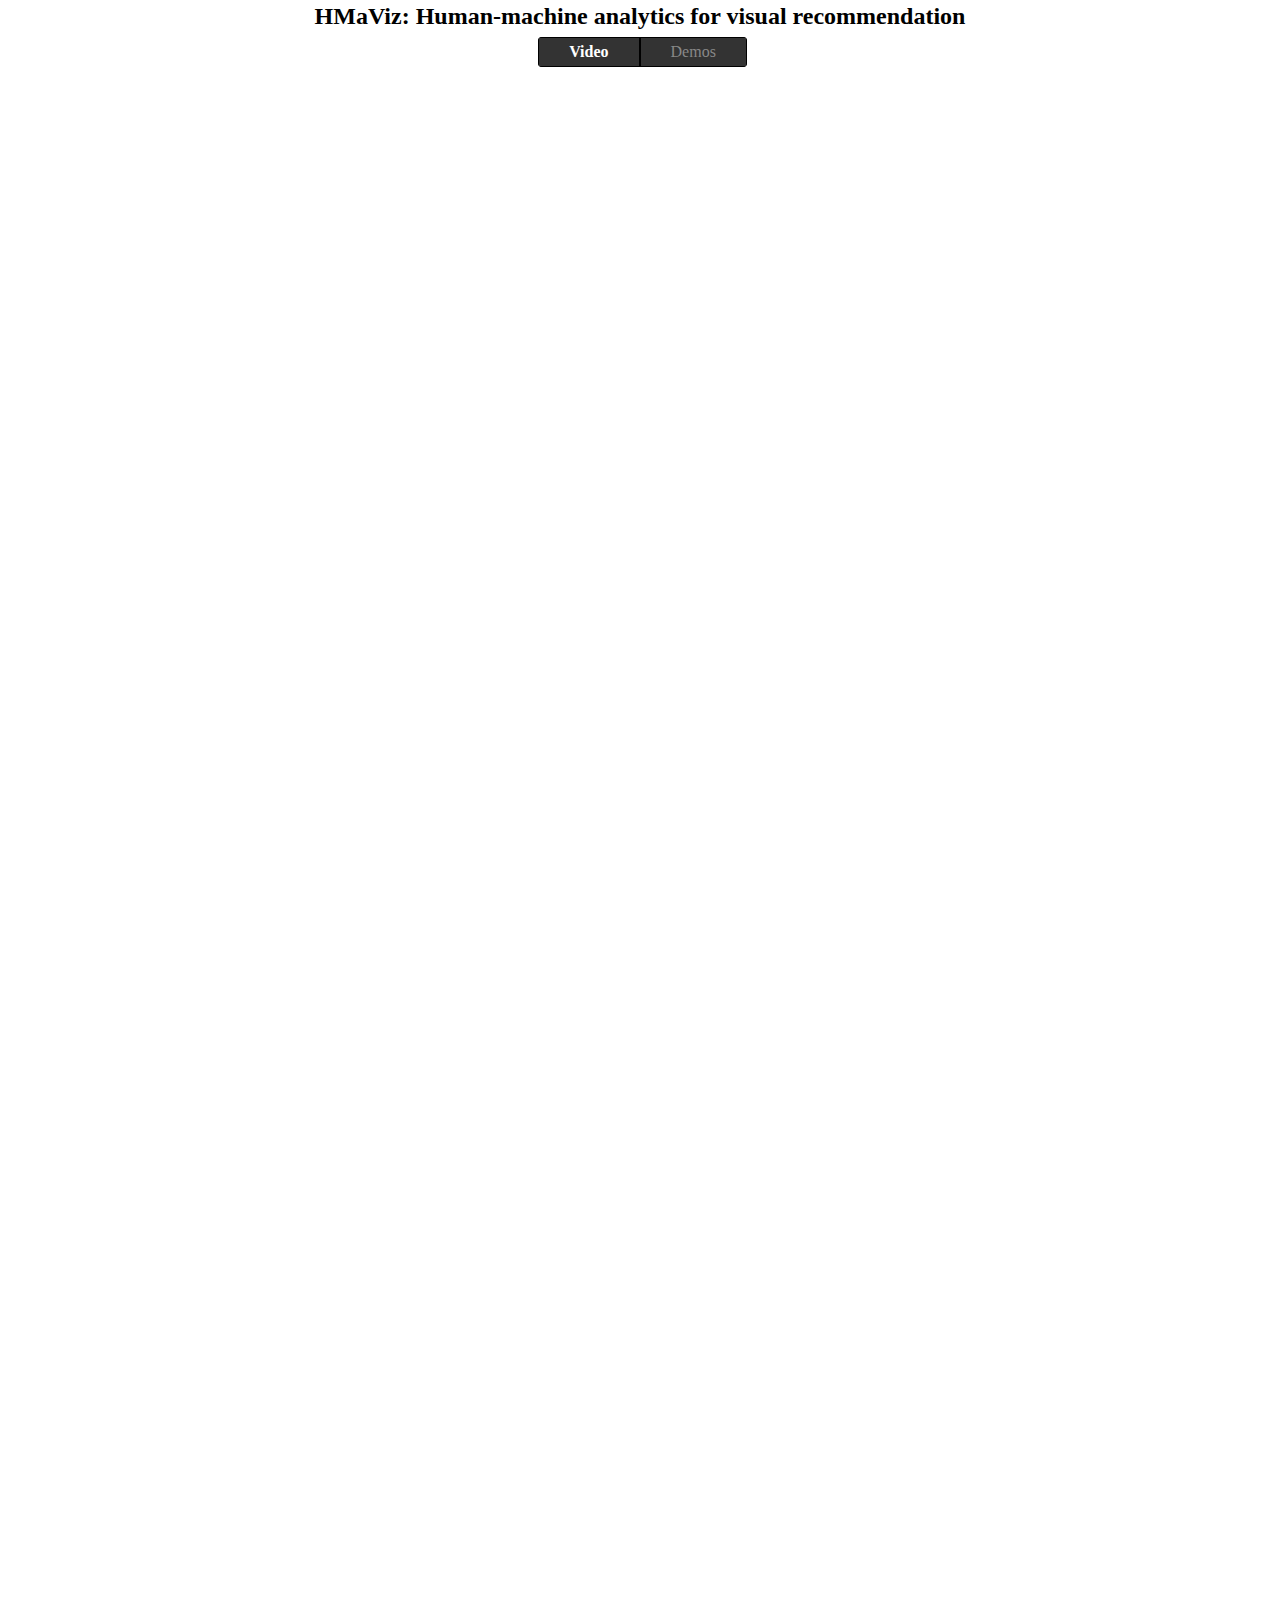
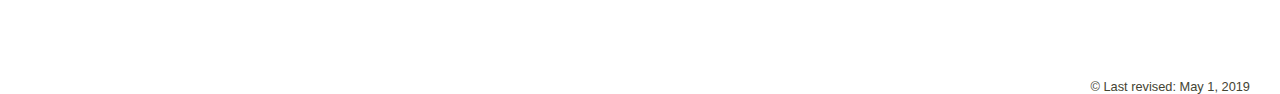
<file: index.html>
<!DOCTYPE html PUBLIC "-//W3C//DTD XHTML 1.1//EN" "http://www.w3.org/TR/xhtml11/DTD/xhtml11.dtd">

<html>
<head>
    <meta http-equiv="content-type" content="text/html; charset=iso-8859-1"/>
    <meta name="description" content="HMaViz: Human-machine analytics for visual recommendation"/>
    <meta name="keywords" content="HMaViz: Human-machine analytics for visual recommendation"/>
    <meta name="author" content="HMaViz"/>
    <link rel="stylesheet" type="text/css" href="styles/index.css" media="screen"/>
    <title>HMaViz</title>
    <script type="text/javascript" src="lib/jquery-1.9.0.min.js"></script>
</head>

<body>
<div class="navigation">
    <h1>HMaViz: Human-machine analytics for visual recommendation</h1>
    <div id="menu">
        <nav>
            <ul>
                <li><a href="index.html"><b><span style="color:#fff">Video</span></b></a></li>
                <li><a href="demo.html"><span style="color:#888">Demos</span></a></li>
            </ul>
        </nav>
    </div>
</div>
    <center><iframe  controls width="95%" height="800" src="https://www.youtube.com/embed/lxpH8OwFcSA" frameborder="0" allow="accelerometer; autoplay; encrypted-media; gyroscope; picture-in-picture" allowfullscreen>
     </iframe ><iframe  controls width="95%" height="800" src="https://www.youtube.com/embed/yYsoBvBr1ng" frameborder="0" allow="accelerometer; autoplay; encrypted-media; gyroscope; picture-in-picture" allowfullscreen>
     </iframe ></center>

<div class="footer">
    <span class="right">&copy; Last revised: May 1, 2019</span>
    <div class="clearer"><span></span></div>
</div>
</div>
<script type="text/javascript">
    // $(document).ready(function(){
    //     var videoLoader = $('video source');
    //     videoLoader.on('error',function(e){
    //         console.log(e)
    //         videoLoader.attr('src',"https://www.youtube.com/watch?v=yYsoBvBr1ng&feature=youtu.be");
    //         $('video')[0].load();
    //         videoLoader.on('error',null);
    //     })
    // })
</script>
</body>
</html>
</file>
<file: styles/index.css>
/*
Template name: Twilight
Template URI: http://templates.arcsin.se/twilight-website-template/
Release date: 2006-11-21
Description: A dark and mysterious single column template.
Author: Viktor Persson
Author URI: http://arcsin.se/
This template is licensed under a Creative Commons Attribution 2.5 License:
http://templates.arcsin.se/license/
*/

/* standard elements */

body {
    /*background: #000 url(./pattern3.jpg) repeat;*/
    color: #000;
    margin: 0;
    width: 100%;
    height: 100%;
    overflow: visible;
}

h1 {
    font-size: 1.5em;
    margin-top: 3px;
    margin-bottom: 2px;
    padding-top: 0px;
    padding-bottom: 0px;
    color: #000;
    text-align: center;
}

h2 {
    font-size: 1.0em;
    margin-top: 3px;
    margin-bottom: 2px;
    color: #000;
    padding-top: 0px;
    padding-left: 0px;
    text-align: center;
    font: normal 100% "sans-serif",sans-serif;
}

h3 {
    font-size: 1.2em;
    margin-bottom: 6px;
    margin-top: 1px;
    padding-top: 5px;
    color: #888;
    border-bottom: 1px dotted rgba(110, 110, 110, 0.9);
}

h4 {
    font-size: 1.1em;
    margin-bottom: 6px;
    margin-top: 1px;
    padding-top: 5px;
    color: #888;
}

ol {
    margin-top: 5px;
    margin-bottom: 10px;
    margin-left: 6px;
    overflow: hidden;
}

ul {
    margin-top: 5px;
    margin-bottom: 0px;
    margin-left: 5px;
    overflow: hidden;
}


a {
    color: #008;
    text-decoration: none;
}

a:hover {color: #44F;
    text-decoration: underline;
}


nav {
    color: #000;
    font-size: 16px;
    text-align: center;
}

nav ul {
    background: #333;
    padding: 0 0 0px;
    list-style: none;
    position: relative;
    display: inline-table;
    border-radius: 4px;
}

nav ul li {
    float: left;
    border: 1px solid;
}
nav ul li:hover {
    background: #cce2ff;
}

nav ul li a {
    display: block; padding: 5px 30px;
}




.container {
    margin: 0 auto;
    width: 90%;
}


/* holders */
.holder {
    padding: 15px 15px 15px 15px;
    background: #fff;
    padding-bottom: 0px;
    padding-left: 20px;
    padding-right: 20px;
    font-weight: normal;

}


.footer {
    clear: both;
    height: 0px;
}


/* footer */
.footer {
    border-bottom: 1px;
    background-position: left bottom;
    color: #776;
    font-size: 0.8em;
    padding: 0px 30px 0;
}
.footer .right, .footer .right a {color: #443;}
.footer .right a:hover {color: #665;}

/* floats */
.left {float: left;}
.right {float: right;
    font: normal 100% "Lucida Sans Unicode",sans-serif;
}
.clearer {clear: both;}
</file>
